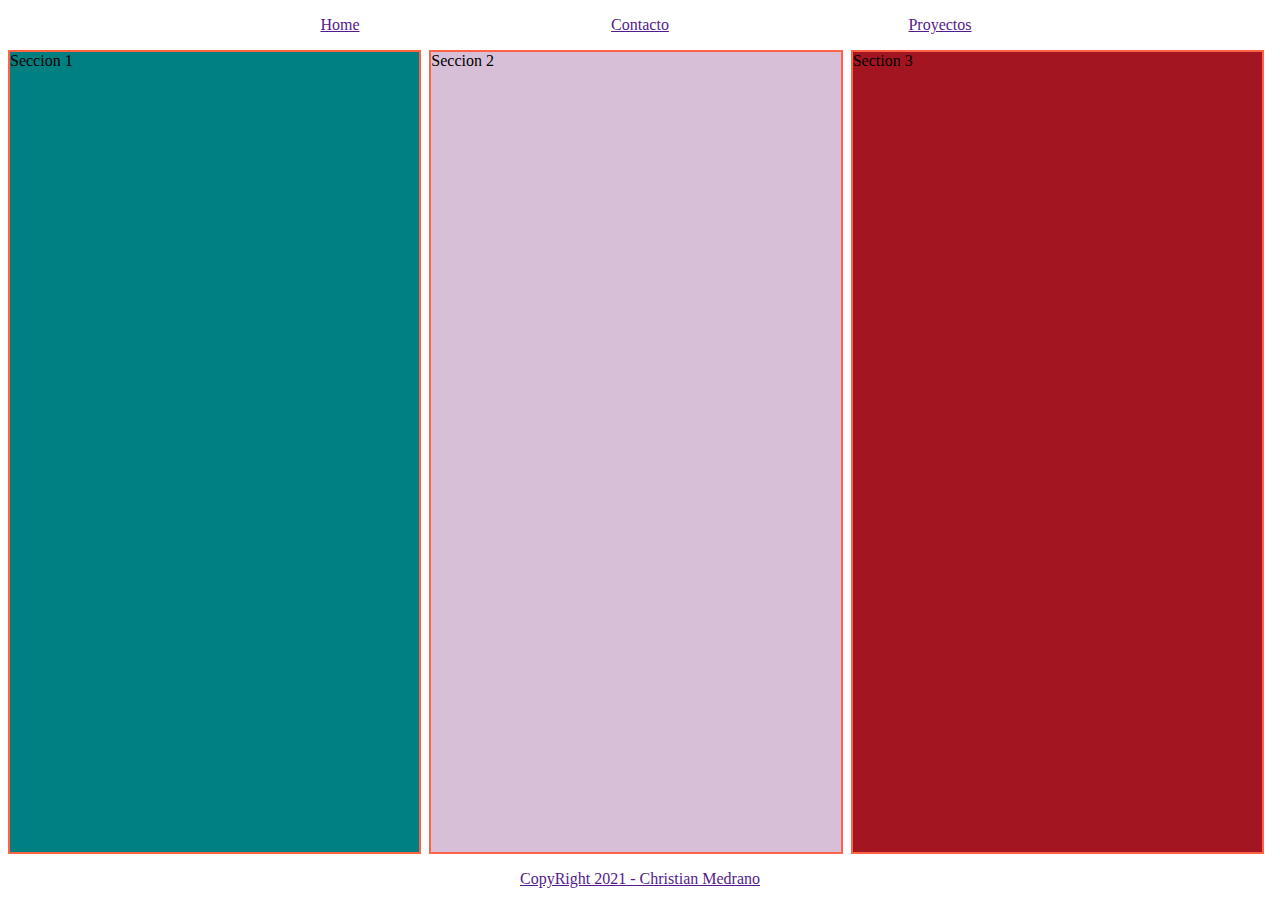
<file: index.html>
<!DOCTYPE html>
<html lang="en">
<head>
    <meta charset="UTF-8">
    <meta http-equiv="X-UA-Compatible" content="IE=edge">
    <meta name="viewport" content="width=device-width, initial-scale=1.0">
    <link rel="stylesheet" href="estilos.css">
    <title>Home</title>
</head>
<body>

    <header>

        <nav>
            <ul>
            <li> <a href="">Home</a> </li>
            <li><a href="">Contacto</a></li>
            <li><a href="">Proyectos</a></li>
        </ul>
    </nav>

    </header>
    <main>
        <section>Seccion 1</section>
        <section class="section1">Seccion 2</section>
        <section class="section3">Section 3</section>
    </main>
    <footer>
        <a href="">CopyRight 2021 - Christian Medrano</a>
    </footer>
</body>
</html>
</file>
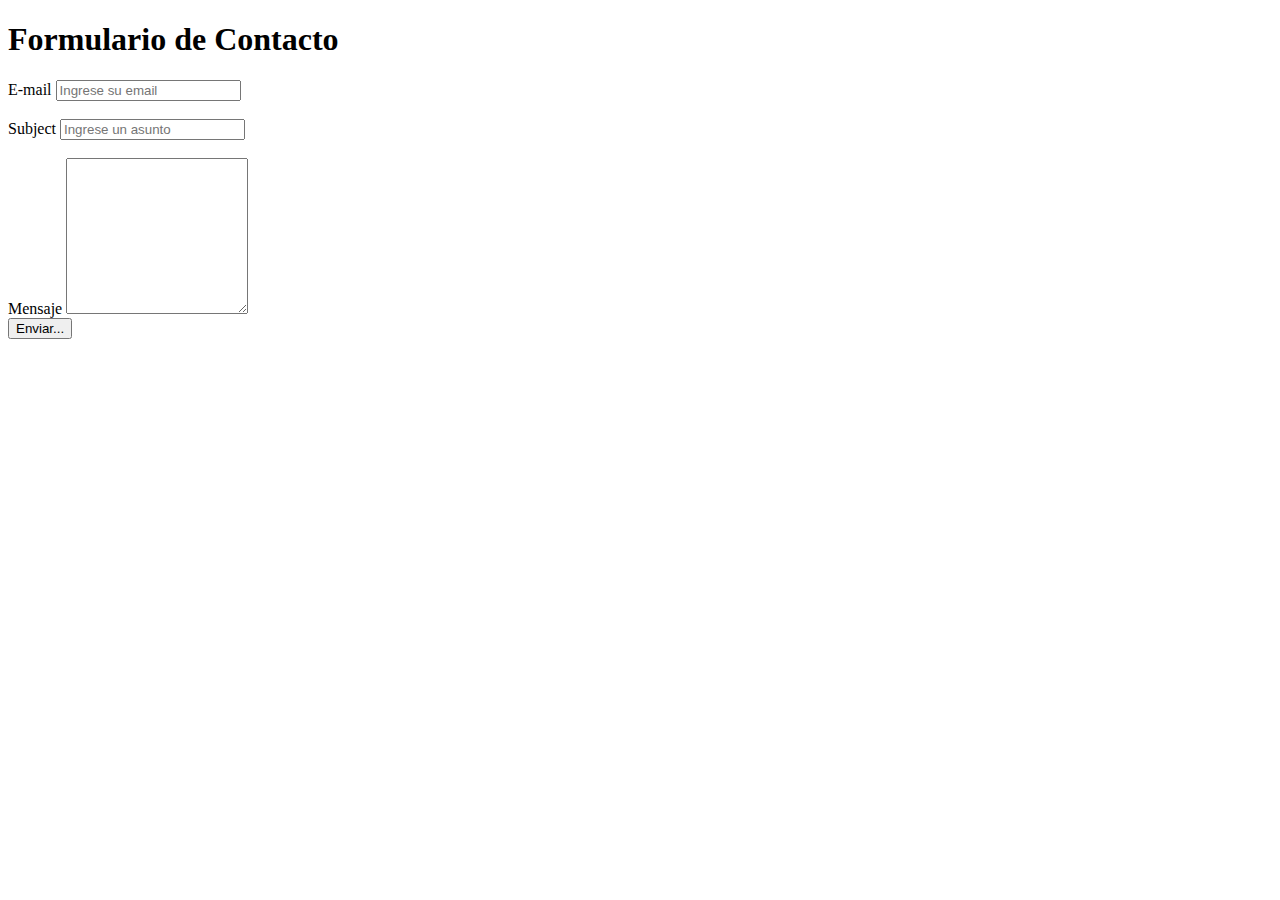
<file: Formulario.html>
<!DOCTYPE html>
<head>
    <title>Formulario de Contacto</title>
</head>
<body>

    <header><h1>Formulario de Contacto</h1></header>
        <div>
            <label for="email">
                E-mail
            </label>
            <input 
                type="email" 
                name="email"
                id="email"
                title="Ingrese su email"
                placeholder="Ingrese su email"
                >
    
        </div>

        <br>

        <div>
            <label for="subject">
                Subject
            </label>
            <input
            type="text" 
            name="subject"
            id="subject"
            placeholder="Ingrese un asunto"
            >
        </div>

        <br>
         
        <div>
            <label for="body">
                Mensaje
            </label>
            <textarea 
            name="body" 
            id="body" 
            rows="10"></textarea>
        </div>

        <input type="submit" value="Enviar...">
    </form>
</body>
</html>
</file>
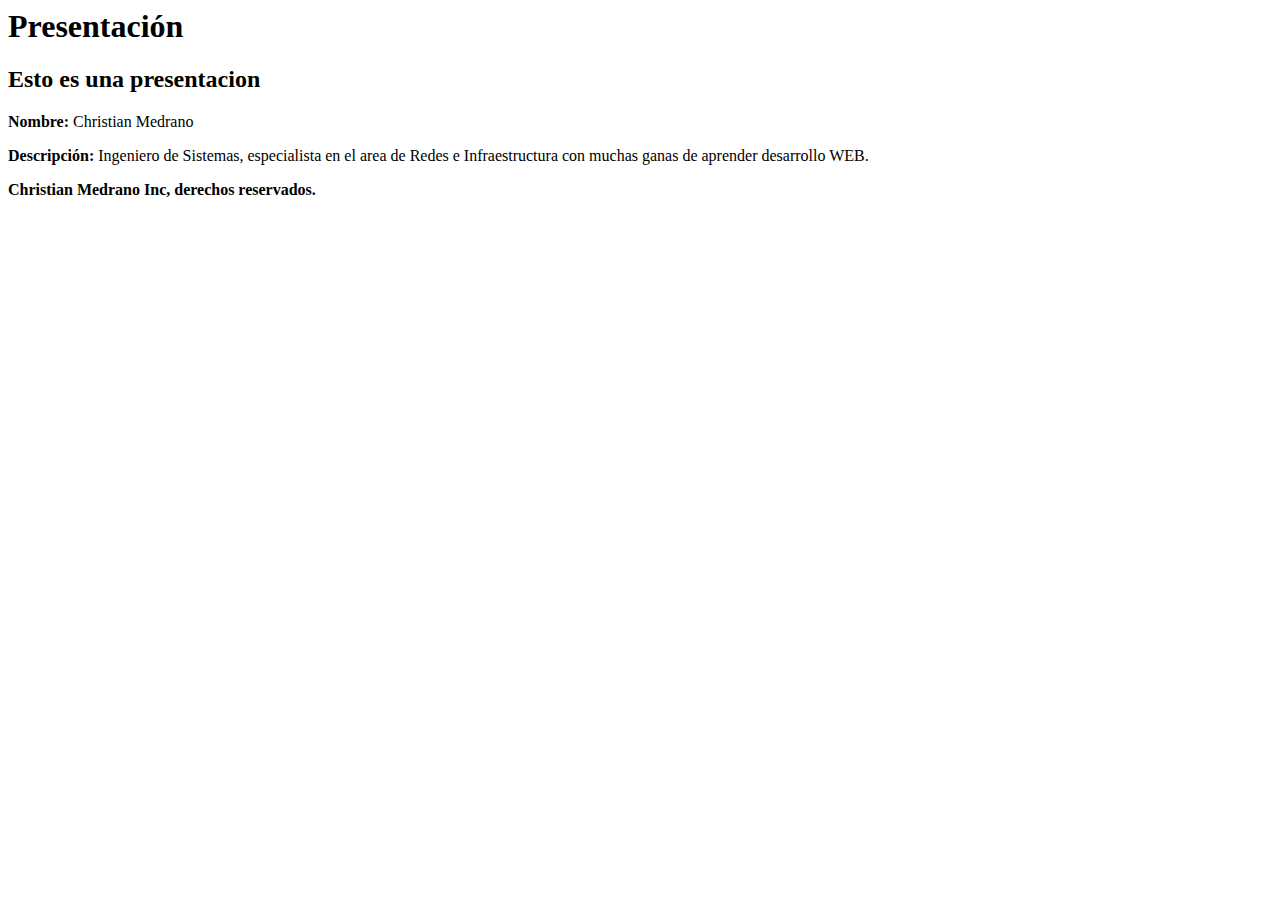
<file: Presentacion.html>
<html>
<head>

<body>
    <header> <h1>Presentación</h1></header>

    <h2> Esto es una presentacion</h2>
    <p><strong>Nombre:</strong> Christian Medrano</p>
    <p><strong>Descripción: </strong>Ingeniero de Sistemas, especialista en el area de Redes e Infraestructura
    con muchas ganas de aprender desarrollo WEB.
    </p>

<footer>
<strong>Christian Medrano Inc, derechos reservados.</strong>
</footer>
</body>

</head>

</html>
</file>
<file: estilos.css>
main {
    display: flex;
}

header{
    
}

ul, li{
    list-style: none;
    padding: 0;
    text-align: center;
}

ul{
    display: flex;
    justify-content:  center;
}

nav > ul > li{
    width: 300px;
}



section{
    width: 800px;
    height: 800px;
    background-color: teal;
    border-color: tomato;
    border-width: 2px;
    border-style: solid;
    margin-right: 8px;
}

.section1{
    background-color: thistle;
    flex-direction: column;
}

.section3 {
    background-color: #a31621;
    flex-direction: row;
}

footer{
    padding: 16px;
    display: flex;
    justify-content: center;
    
}

.block1 {
    
}
</file>
